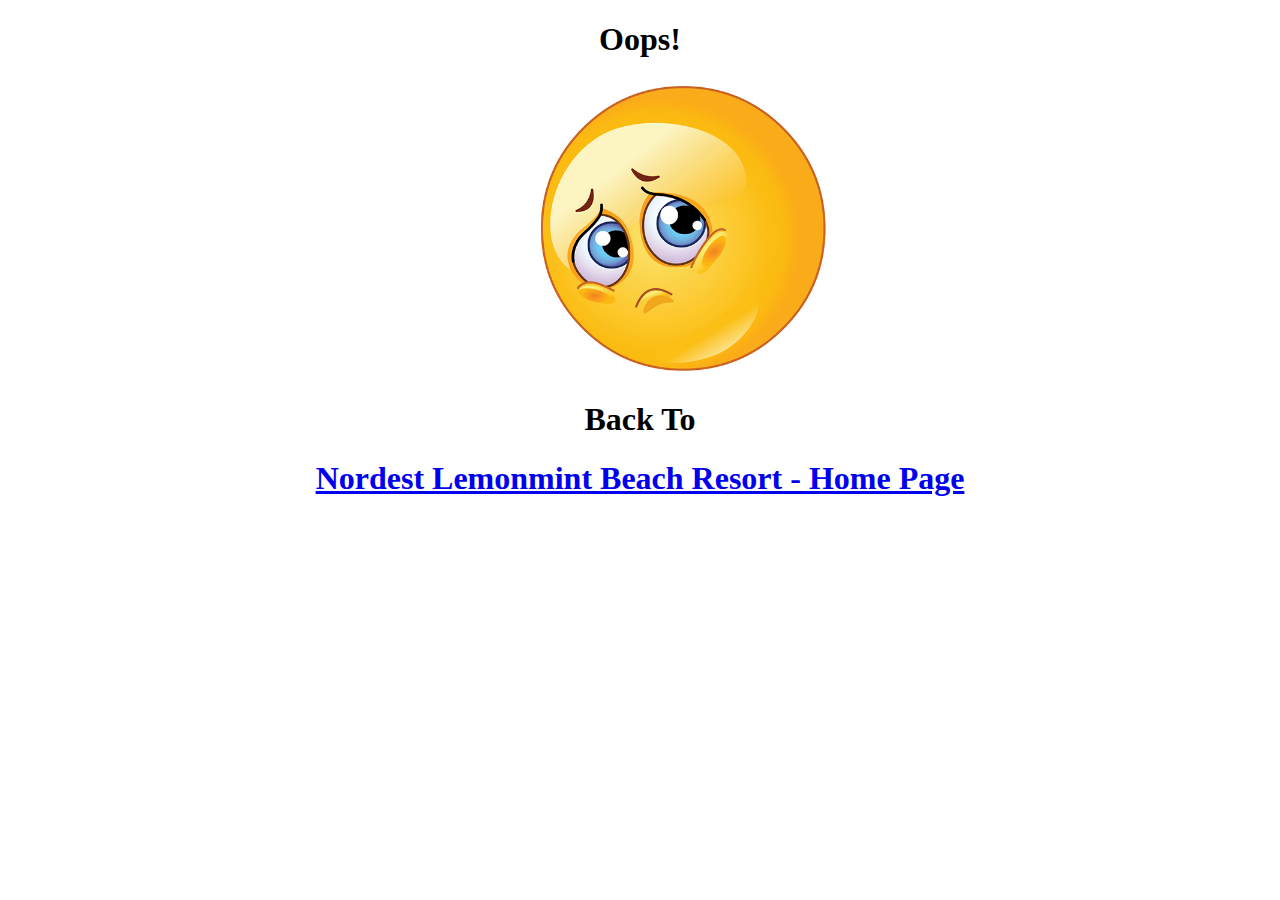
<file: sorry.html>
<!DOCTYPE html PUBLIC "-//W3C//DTD XHTML 1.0 Transitional//EN" "http://www.w3.org/TR/xhtml1/DTD/xhtml1-transitional.dtd">
<html xmlns="http://www.w3.org/1999/xhtml">
<head>
<meta http-equiv="Content-Type" content="text/html; charset=utf-8" />
<title>Sorry</title>
</head>

<body>
<h1 align="center">Oops!</h1>
<img src="Images/sad-smiley.png" style='margin-left:525px;height:300px;width:300px;'/>
<h1 align="center">Back To </h1>
<a href="index.html"> <h1 align="center">Nordest Lemonmint Beach Resort - Home Page </h1></a>
</body>
</html>
</file>
